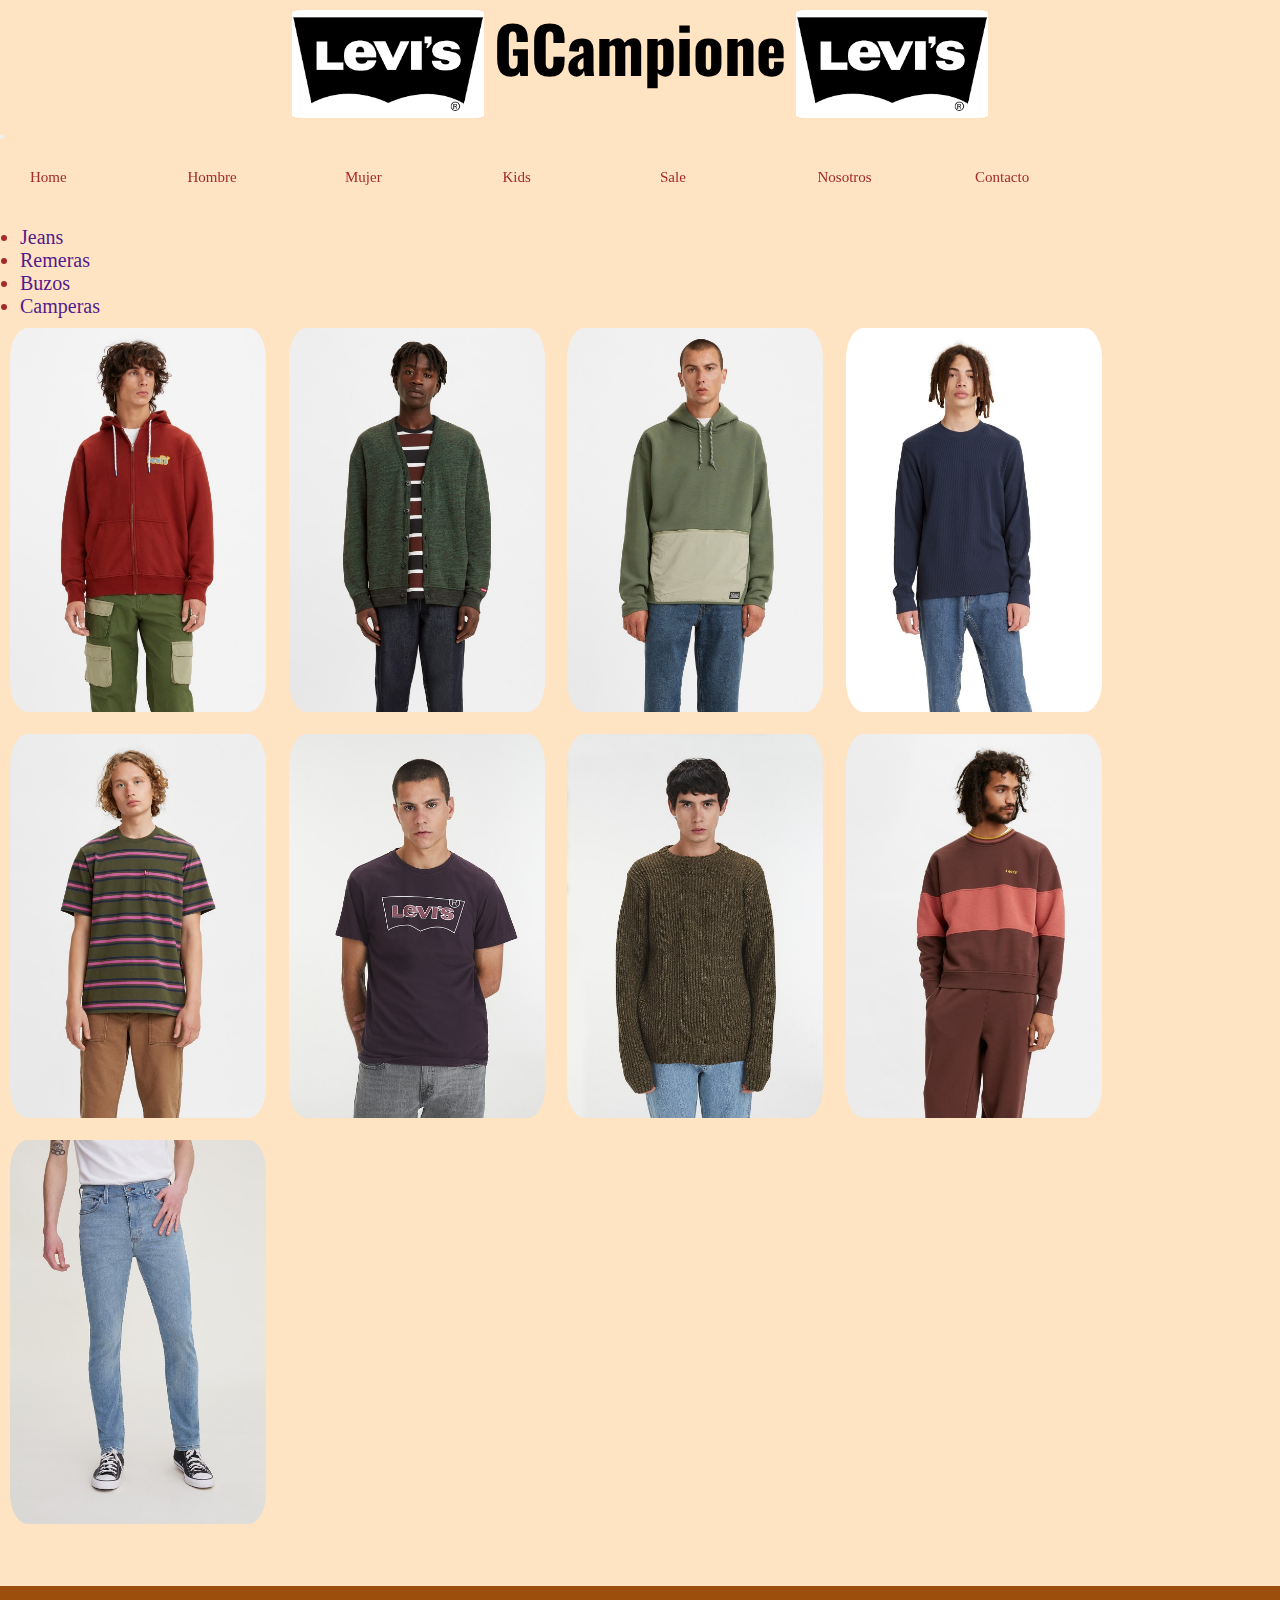
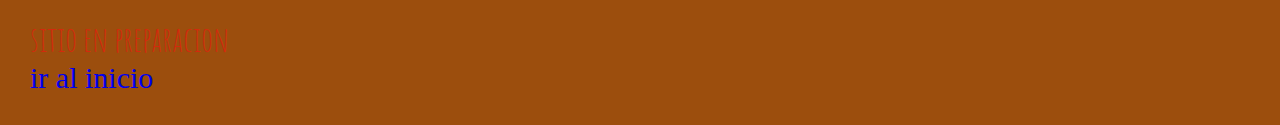
<file: index.html>
<!DOCTYPE html>
<html lang="en">
<head>
    <meta charset="UTF-8">
    <meta http-equiv="X-UA-Compatible" content="IE=edge">
    <meta name="viewport" content="width=device-width, initial-scale=1.0">
    <link href="https://cdn.jsdelivr.net/npm/bootstrap@5.1.3/dist/css/bootstrap.min.css" rel="stylesheet" integrity="sha384-1BmE4kWBq78iYhFldvKuhfTAU6auU8tT94WrHftjDbrCEXSU1oBoqyl2QvZ6jIW3" crossorigin="anonymous">
    <link rel="stylesheet" href="./estilos/styles.css">
    <title>GCampione</title>
</head>
<body>

    <div class="containter">
        <div class="titulo col">

             <div class="logo">

              <img src="./img/logo.png" alt="logo levis">
             
             <h1 id="inicio" class="tracking-in-expand">GCampione</h1>

             <img src="./img/logo.png" alt="logo levis">

             </div>
        </div>


     <div class="row">

            <header>

                <nav class="navbar navbar-expand-lg navbar-light bg-danger sticky">
                    <div class="container-fluid">
                    
                      <button class="navbar-toggler" type="button" data-bs-toggle="collapse" data-bs-target="#navbarNav" aria-controls="navbarNav" aria-expanded="false" aria-label="Toggle navigation">
                        <span class="navbar-toggler-icon"></span>
                      </button>
                      <div class="collapse navbar-collapse" id="navbarNav">
                        <ul class="navbar-nav">
                          <li class="nav-item">
                            <a class="nav-link active" aria-current="page" href="./index.html">Home</a>
                          </li>
                          <li class="nav-item">
                            <a class="nav-link active" href="./secciones/hombre.html">Hombre</a>
                          </li>
                          <li class="nav-item">
                            <a class="nav-link active" href="./secciones/mujer.html">Mujer</a>
                          </li>
                          <li class="nav-item">
                            <a class="nav-link active" href="./secciones/kids.html">Kids</a>
                          </li>
                          <li class="nav-item">
                            <a class="nav-link active" href="./secciones/sale.html">Sale</a>
                          </li>
                          <li class="nav-item">
                            <a class="nav-link active" href="./secciones/nosotros.html">Nosotros</a>
                          </li>
                          <li class="nav-item">
                            <a class="nav-link active" href="./secciones/contacto.html">Contacto</a>
                          </li>
                        </ul>
                      </div>
                    </div>
                  </nav>
                         </header>
                 </div>


                 <div class="container-fluid">
                  <div class="row">
                    <div class="col-4 col-sm-4 col-md-2">
                      
                                   <nav class="menuContainer" id="navLat">
                 
                                <li>
                                  <a href="">Jeans</a>
                                </li>
                    
                                <li>
                                    <a href="">Remeras</a>
                                </li>
                    
                                <li>
                                    <a href="">Buzos</a>
                                </li>
                    
                                <li>
                                    <a href="">Camperas</a>
                                </li>
                    
                            </nav>
                    </div>
                    <div class="col-8 col-sm-8 col-md-10 figure">
                       <img class="aumento figure-img img-fluid" src="./img/levis1.jpg" alt="campera roja">
                       <img class="aumento" src="./img/levis2.jpg" alt="saco verde">
                       <img class="aumento" src="./img/levis3.jpg" alt="buzo verde">
                       <img class="aumento" src="./img/levis4.jpg" alt="sweter azul">
                       <img class="aumento" src="./img/levis5.jpg" alt="remera llada">
                       <img class="aumento" src="./img/levis6.jpg" alt="remera negra levis">
                       <img class="aumento" src="./img/levis7.jpg" alt="sweter verde">
                       <img class="aumento" src="./img/levis8.jpg" alt="buzo dos tonos rosa">
                       <img class="aumento" src="./img/levis9.jpg" alt="jean azul claro">
                    </div>
                  </div>
                </div>            

            
    <footer class="container-fluid">

        <div class="row">

            <p class="aLgo">sitio en preparacion</p>

            <a href="#inicio">ir al inicio</a>
    
        </div>

    </footer>

    <script src="https://cdn.jsdelivr.net/npm/bootstrap@5.1.3/dist/js/bootstrap.bundle.min.js" integrity="sha384-ka7Sk0Gln4gmtz2MlQnikT1wXgYsOg+OMhuP+IlRH9sENBO0LRn5q+8nbTov4+1p" crossorigin="anonymous"></script>

        </div>
    
</body>
</html>
</file>
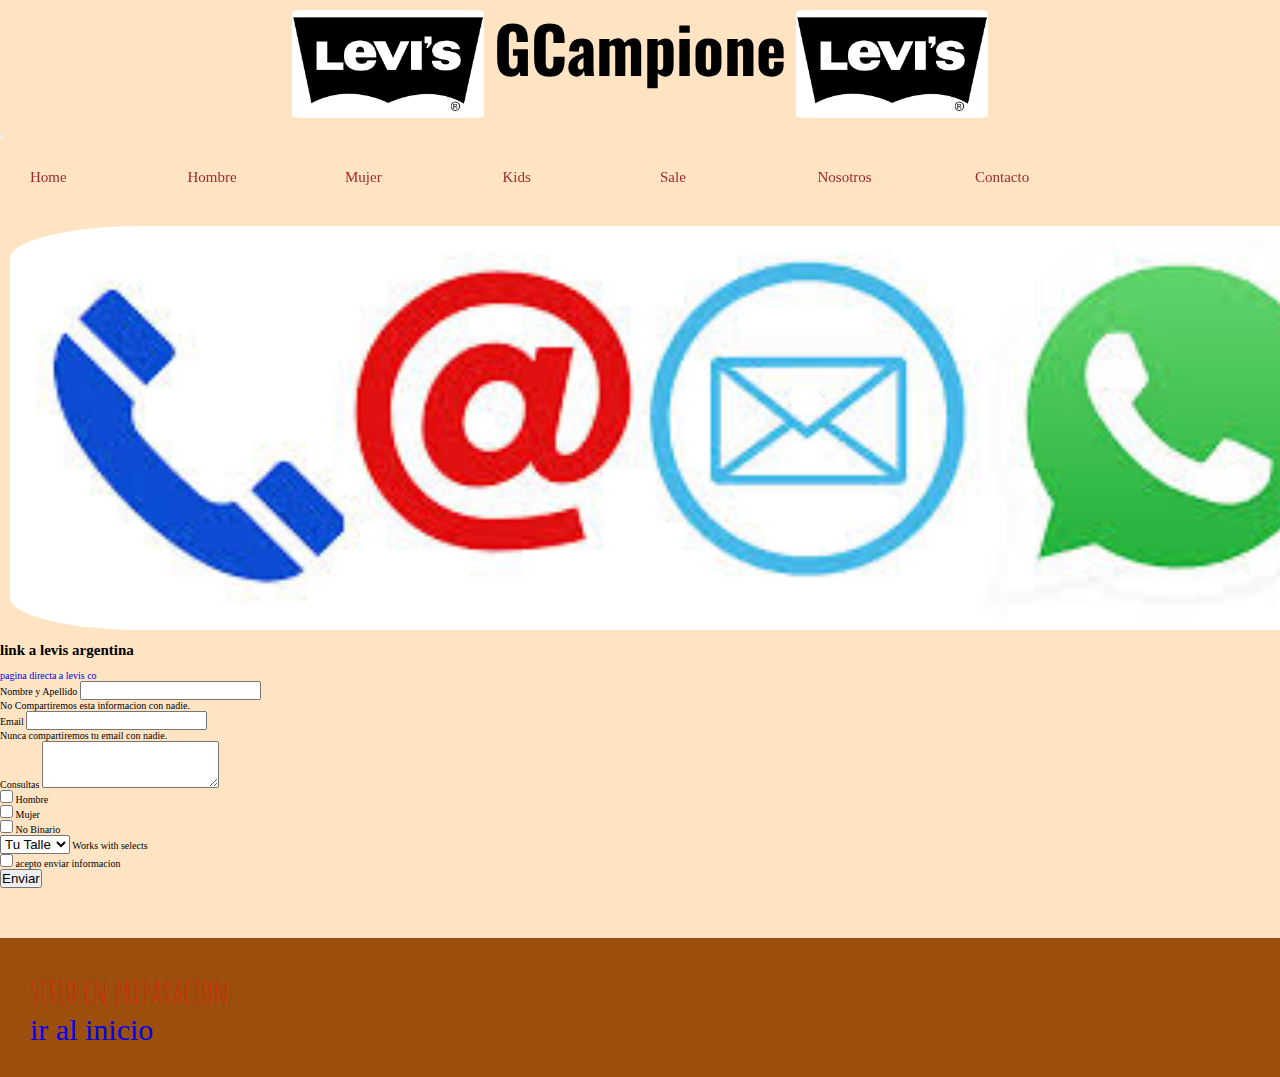
<file: secciones/contacto.html>
<!DOCTYPE html>
<html lang="en">
<head>
    <meta charset="UTF-8">
    <meta http-equiv="X-UA-Compatible" content="IE=edge">
    <meta name="viewport" content="width=device-width, initial-scale=1.0">
    <link href="https://cdn.jsdelivr.net/npm/bootstrap@5.1.3/dist/css/bootstrap.min.css" rel="stylesheet" integrity="sha384-1BmE4kWBq78iYhFldvKuhfTAU6auU8tT94WrHftjDbrCEXSU1oBoqyl2QvZ6jIW3" crossorigin="anonymous">
    <link rel="stylesheet" href="../estilos/styles.css">
    <title>Document</title>
</head>
<body>

    <div class="containter">
        <div class="titulo col">

             <div class="logo">

              <img src="../img/logo.png" alt="logo levis">
             
             <h1 id="inicio" class="tracking-in-expand">GCampione</h1>

             <img src="../img/logo.png" alt="logo levis">

             </div>
     </div>


     <div class="row">

        <header>

            <nav class="navbar navbar-expand-lg navbar-light bg-danger sticky">
                <div class="container-fluid">
                
                  <button class="navbar-toggler" type="button" data-bs-toggle="collapse" data-bs-target="#navbarNav" aria-controls="navbarNav" aria-expanded="false" aria-label="Toggle navigation">
                    <span class="navbar-toggler-icon"></span>
                  </button>
                  <div class="collapse navbar-collapse" id="navbarNav">
                    <ul class="navbar-nav">
                      <li class="nav-item">
                        <a class="nav-link active" aria-current="page" href="./index.html">Home</a>
                      </li>
                      <li class="nav-item">
                        <a class="nav-link active" href="./secciones/hombre.html">Hombre</a>
                      </li>
                      <li class="nav-item">
                        <a class="nav-link active" href="./secciones/mujer.html">Mujer</a>
                      </li>
                      <li class="nav-item">
                        <a class="nav-link active" href="./secciones/kids.html">Kids</a>
                      </li>
                      <li class="nav-item">
                        <a class="nav-link active" href="./secciones/sale.html">Sale</a>
                      </li>
                      <li class="nav-item">
                        <a class="nav-link active" href="./secciones/nosotros.html">Nosotros</a>
                      </li>
                      <li class="nav-item">
                        <a class="nav-link active" href="./secciones/contacto.html">Contacto</a>
                      </li>
                    </ul>
                  </div>
                </div>
              </nav>
                     </header>
             </div>

             
             <div class="container-fluid">
                <div class="row">
                  <div class="col-4 col-sm-4 col-md-2">
                    

                <img src="../img/contacto1.jpg" class="contactos" alt=""><br>

        
                <h2>link a levis argentina</h2><br>
                
                <a href="https://www.levi.com.ar/">pagina directa a levis co</a>
        

                


         </div>


         <div class="col-8 col-sm-8 col-md-10 figure">


        <form>
            <div class="mb-3">
              <label for="exampleInputEmail1" class="form-label">Nombre y Apellido</label>
              <input type="email" class="form-control" id="exampleInputEmail1" aria-describedby="Nombre y Apellido">
              <div id="emailHelp" class="form-text">No Compartiremos esta informacion con nadie.</div>
          </div>
          
           <div class="mb-3">
              <label for="exampleInputEmail1" class="form-label">Email</label>
              <input type="email" class="form-control" id="exampleInputEmail1" aria-describedby="emailHelp">
              <div id="emailHelp" class="form-text">Nunca compartiremos tu email con nadie.</div>
          </div>
          
          <div class="mb-3">
            <label for="exampleFormControlTextarea1" class="form-label">Consultas</label>
            <textarea class="form-control" id="exampleFormControlTextarea1" rows="3"></textarea>
          </div>
          
          <div class="form-check form-check-inline">
            <input class="form-check-input" type="checkbox" id="inlineCheckbox1" value="Hombre">
            <label class="form-check-label" for="inlineCheckbox1">Hombre</label>
          </div>
          <div class="form-check form-check-inline">
            <input class="form-check-input" type="checkbox" id="inlineCheckbox2" value="Mujer">
            <label class="form-check-label" for="inlineCheckbox2">Mujer</label>
          </div>
          
          <div class="form-check form-check-inline">
            <input class="form-check-input" type="checkbox" id="inlineCheckbox3" value="No Binario">
            <label class="form-check-label" for="inlineCheckbox3">No Binario</label>
          </div>
          
          <div class="form-floating">
            <select class="form-select" id="floatingSelect" aria-label="Tu Talle">
              <option selected>Tu Talle</option>
              <option value="1">Small</option>
              <option value="2">Medium</option>
              <option value="3">Large</option>
            </select>
            <label for="floatingSelect">Works with selects</label>
          </div>
          
          
          
              <div class="mb-3 form-check">
              <input type="checkbox" class="form-check-input" id="exampleCheck1">
              <label class="form-check-label" for="exampleCheck1">acepto enviar informacion</label>
              </div>
              <button type="submit" class="btn btn-primary">Enviar</button>
          </form>


        

    </div>


    <footer class="footer">

        <div>

            <p class="aLgo">sitio en preparacion</p>

            <a href="#inicio">ir al inicio</a>
    
        </div>

    </footer>

        </div>


        <script src="https://cdn.jsdelivr.net/npm/bootstrap@5.1.3/dist/js/bootstrap.bundle.min.js" integrity="sha384-ka7Sk0Gln4gmtz2MlQnikT1wXgYsOg+OMhuP+IlRH9sENBO0LRn5q+8nbTov4+1p" crossorigin="anonymous"></script>   
    
</body>
</html>
</file>
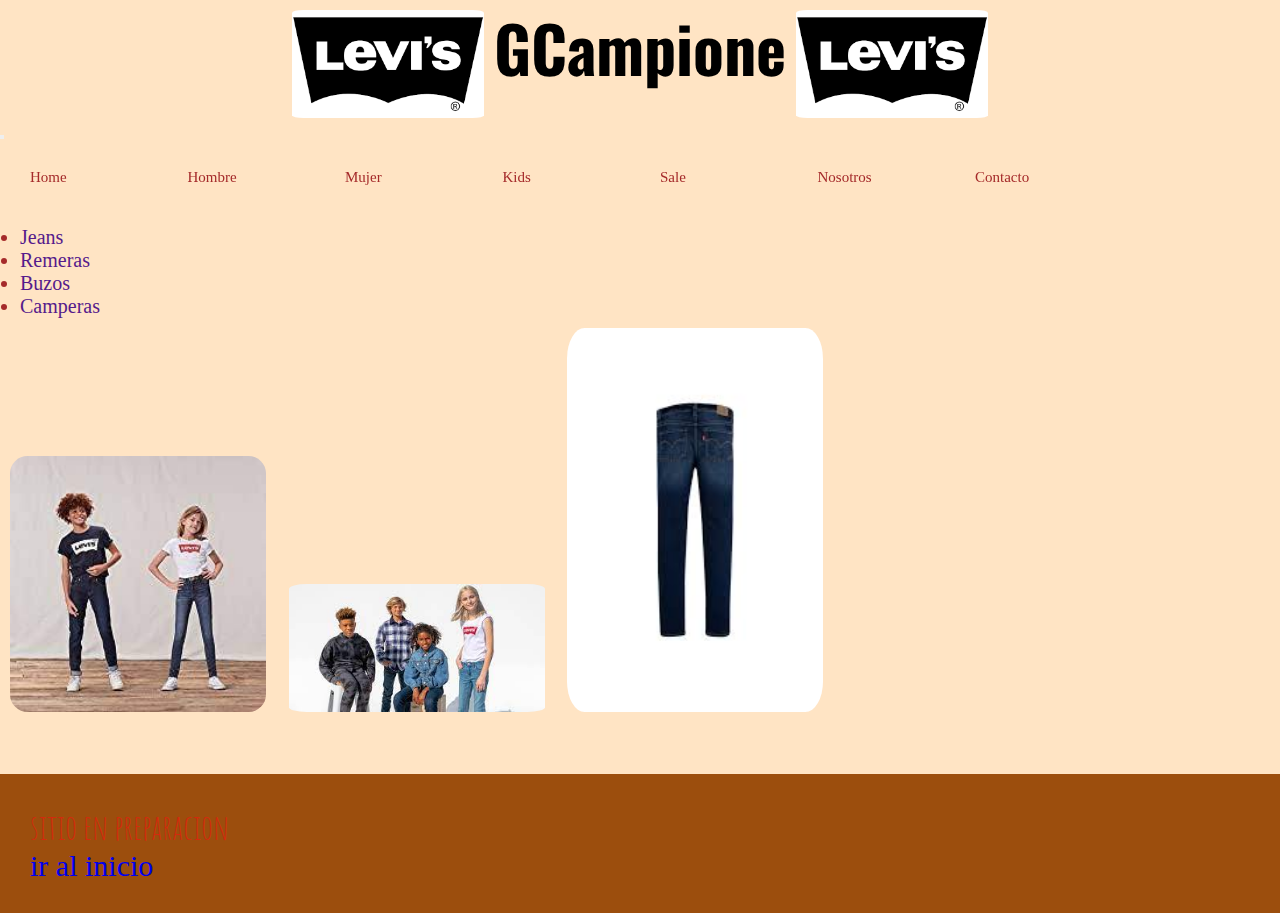
<file: secciones/kids.html>
<!DOCTYPE html>
<html lang="en">
<head>
    <meta charset="UTF-8">
    <meta http-equiv="X-UA-Compatible" content="IE=edge">
    <meta name="viewport" content="width=device-width, initial-scale=1.0">
    <link href="https://cdn.jsdelivr.net/npm/bootstrap@5.1.3/dist/css/bootstrap.min.css" rel="stylesheet" integrity="sha384-1BmE4kWBq78iYhFldvKuhfTAU6auU8tT94WrHftjDbrCEXSU1oBoqyl2QvZ6jIW3" crossorigin="anonymous">
    <link rel="stylesheet" href="../estilos/styles.css">
    <title>Kids</title>
</head>
<body>
    <div class="containter">
        <div class="titulo col">

             <div class="logo">

              <img src="../img/logo.png" alt="logo levis">
             
             <h1 id="inicio" class="tracking-in-expand">GCampione</h1>

             <img src="../img/logo.png" alt="logo levis">

             </div>
        </div>


     <div class="row">

            <header>

                <nav class="navbar navbar-expand-lg navbar-light bg-danger sticky">
                    <div class="container-fluid">
                    
                      <button class="navbar-toggler" type="button" data-bs-toggle="collapse" data-bs-target="#navbarNav" aria-controls="navbarNav" aria-expanded="false" aria-label="Toggle navigation">
                        <span class="navbar-toggler-icon"></span>
                      </button>
                      <div class="collapse navbar-collapse" id="navbarNav">
                        <ul class="navbar-nav">
                          <li class="nav-item">
                            <a class="nav-link active" aria-current="page" href="../index.html">Home</a>
                          </li>
                          <li class="nav-item">
                            <a class="nav-link active" href="hombre.html">Hombre</a>
                          </li>
                          <li class="nav-item">
                            <a class="nav-link active" href="mujer.html">Mujer</a>
                          </li>
                          <li class="nav-item">
                            <a class="nav-link active" href="kids.html">Kids</a>
                          </li>
                          <li class="nav-item">
                            <a class="nav-link active" href="sale.html">Sale</a>
                          </li>
                          <li class="nav-item">
                            <a class="nav-link active" href="nosotros.html">Nosotros</a>
                          </li>
                          <li class="nav-item">
                            <a class="nav-link active" href="contacto.html">Contacto</a>
                          </li>
                        </ul>
                      </div>
                    </div>
                  </nav>
                         </header>
                 </div>


                 <div class="container-fluid">
                  <div class="row">
                    <div class="col-4 col-md-2">
                      
                                   <nav class="menuContainer" id="navLat">
                 
                                <li>
                                  <a href="">Jeans</a>
                                </li>
                    
                                <li>
                                    <a href="">Remeras</a>
                                </li>
                    
                                <li>
                                    <a href="">Buzos</a>
                                </li>
                    
                                <li>
                                    <a href="">Camperas</a>
                                </li>
                    
                            </nav>
                    </div>

                    <div class="col-12 col-sm-8 col-md-10 d-flex ">

                           <img src="../img/kids1.jpg" alt="">
                           <img src="../img/kids2.jpg" alt="">
                           <img src="../img/kids3.jpg" alt="">


                    </div>
                  </div>
                </div>            

 


                <footer class="containter">

                    <div class="row">
            
                        <p class="aLgo">sitio en preparacion</p>
            
                        <a href="#inicio">ir al inicio</a>
                
                    </div>
            
                </footer>
            
                    </div>
           
        </div>


        <script src="https://cdn.jsdelivr.net/npm/bootstrap@5.1.3/dist/js/bootstrap.bundle.min.js" integrity="sha384-ka7Sk0Gln4gmtz2MlQnikT1wXgYsOg+OMhuP+IlRH9sENBO0LRn5q+8nbTov4+1p" crossorigin="anonymous"></script>   
   

   
    
</body>
</html>
</file>
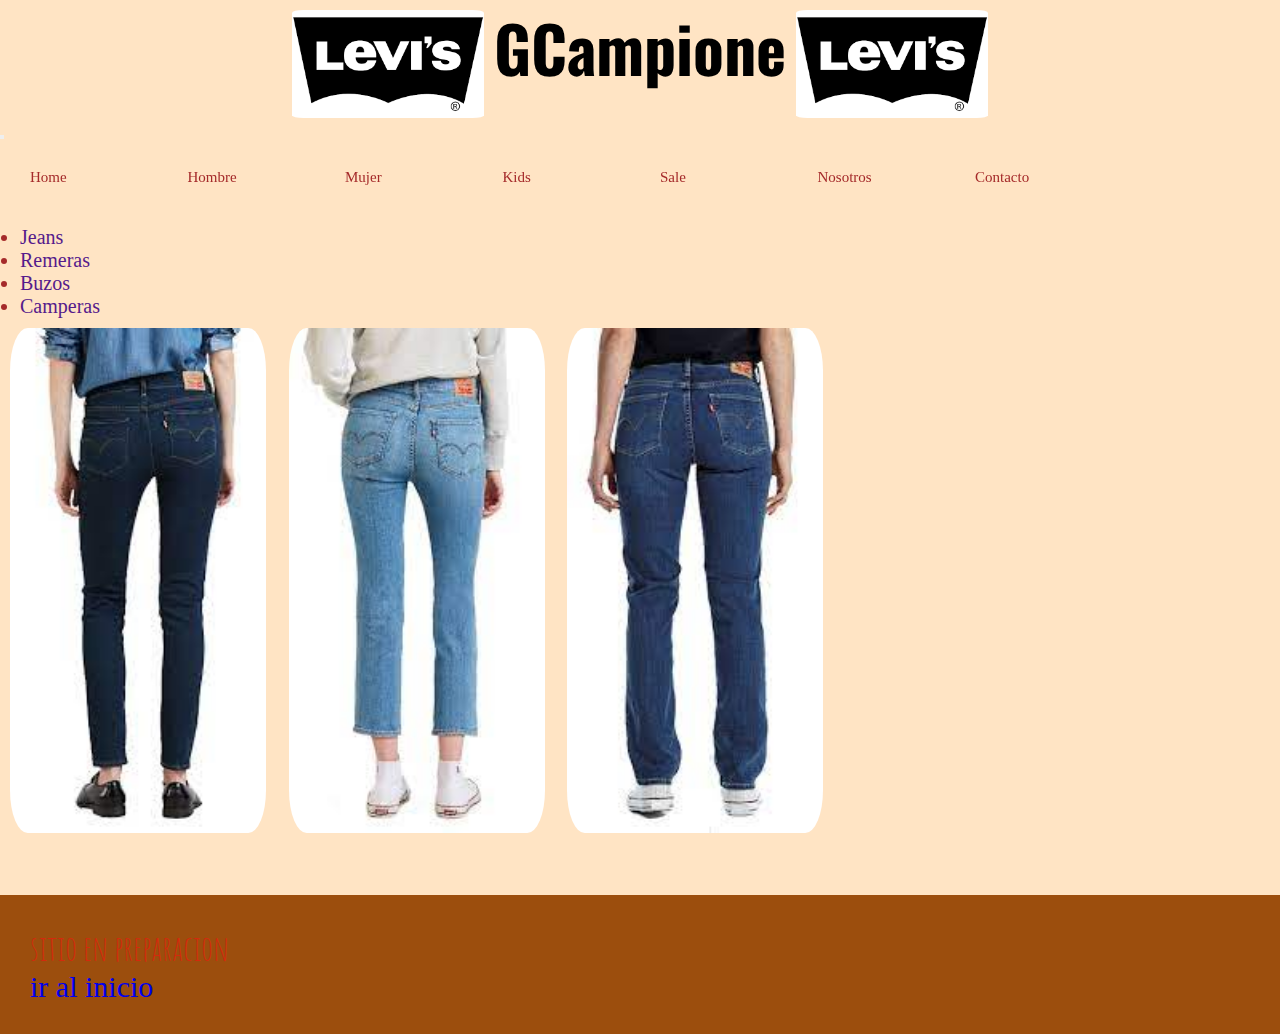
<file: secciones/mujer.html>
<!DOCTYPE html>
<html lang="en">
<head>
    <meta charset="UTF-8">
    <meta http-equiv="X-UA-Compatible" content="IE=edge">
    <meta name="viewport" content="width=device-width, initial-scale=1.0">
    <link href="https://cdn.jsdelivr.net/npm/bootstrap@5.1.3/dist/css/bootstrap.min.css" rel="stylesheet" integrity="sha384-1BmE4kWBq78iYhFldvKuhfTAU6auU8tT94WrHftjDbrCEXSU1oBoqyl2QvZ6jIW3" crossorigin="anonymous">
    <link rel="stylesheet" href="../estilos/styles.css">
    <title>Mujer</title>
</head>

<body>
    <div class="containter">
        <div class="titulo col">

             <div class="logo">

              <img src="../img/logo.png" alt="logo levis">
             
             <h1 id="inicio" class="tracking-in-expand">GCampione</h1>

             <img src="../img/logo.png" alt="logo levis">

             </div>
        </div>


     <div class="row">

            <header>

                <nav class="navbar navbar-expand-lg navbar-light bg-danger sticky">
                    <div class="container-fluid">
                    
                      <button class="navbar-toggler" type="button" data-bs-toggle="collapse" data-bs-target="#navbarNav" aria-controls="navbarNav" aria-expanded="false" aria-label="Toggle navigation">
                        <span class="navbar-toggler-icon"></span>
                      </button>
                      <div class="collapse navbar-collapse" id="navbarNav">
                        <ul class="navbar-nav">
                          <li class="nav-item">
                            <a class="nav-link active" aria-current="page" href="../index.html">Home</a>
                          </li>
                          <li class="nav-item">
                            <a class="nav-link active" href="hombre.html">Hombre</a>
                          </li>
                          <li class="nav-item">
                            <a class="nav-link active" href="mujer.html">Mujer</a>
                          </li>
                          <li class="nav-item">
                            <a class="nav-link active" href="kids.html">Kids</a>
                          </li>
                          <li class="nav-item">
                            <a class="nav-link active" href="sale.html">Sale</a>
                          </li>
                          <li class="nav-item">
                            <a class="nav-link active" href="nosotros.html">Nosotros</a>
                          </li>
                          <li class="nav-item">
                            <a class="nav-link active" href="contacto.html">Contacto</a>
                          </li>
                        </ul>
                      </div>
                    </div>
                  </nav>
                         </header>
                 </div>


                 <div class="container-fluid">
                  <div class="row">
                    <div class="col-4 col-md-2">
                      
                                   <nav class="menuContainer" id="navLat">
                 
                                <li>
                                  <a href="">Jeans</a>
                                </li>
                    
                                <li>
                                    <a href="">Remeras</a>
                                </li>
                    
                                <li>
                                    <a href="">Buzos</a>
                                </li>
                    
                                <li>
                                    <a href="">Camperas</a>
                                </li>
                    
                            </nav>
                    </div>

                    <div class="col-12 col-sm-8 col-md-10 justify">

                           <img src="../img/mujer1.jpg" class="aumento" alt="">

                           <img src="../img/mujer2.jpg" class="aumento" alt="">

                           <img src="../img/mujer3.jpg" class="aumento" alt="">


                    </div>
                  </div>
                </div>            

            
    <footer class="container">

        <div class="row">

            <p class="aLgo">sitio en preparacion</p>

            <a href="#inicio">ir al inicio</a>
    
        </div>

    </footer>

    

        </div>

        <script src="https://cdn.jsdelivr.net/npm/bootstrap@5.1.3/dist/js/bootstrap.bundle.min.js" integrity="sha384-ka7Sk0Gln4gmtz2MlQnikT1wXgYsOg+OMhuP+IlRH9sENBO0LRn5q+8nbTov4+1p" crossorigin="anonymous"></script>
    
</body>
</html>
</file>
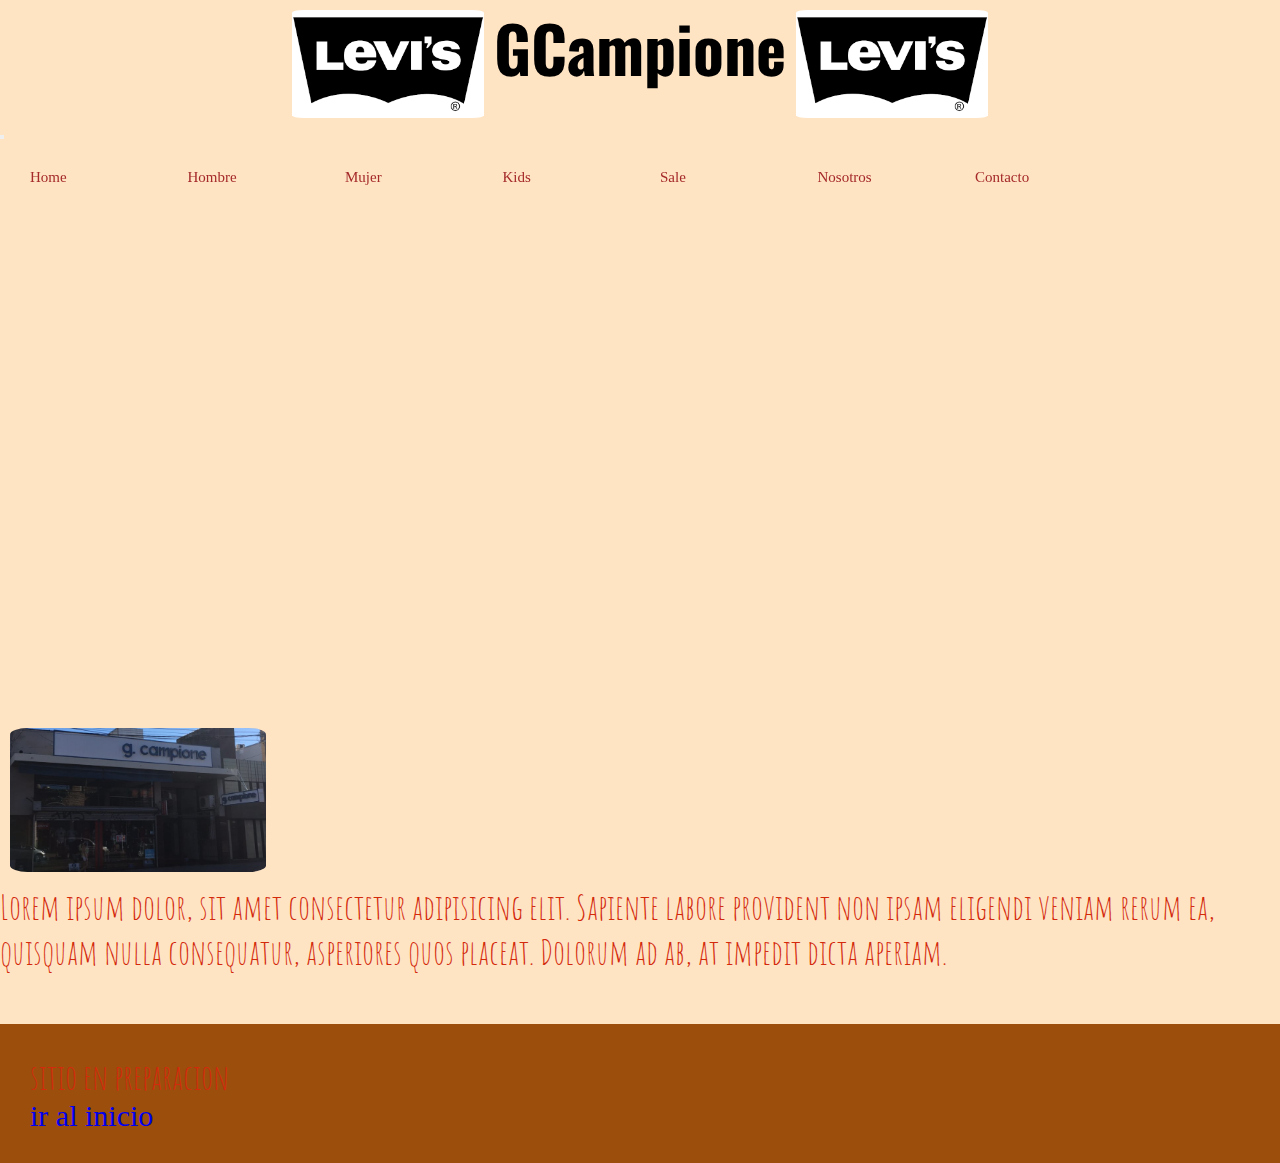
<file: secciones/nosotros.html>
<!DOCTYPE html>
<html lang="en">
<head>
    <meta charset="UTF-8">
    <meta http-equiv="X-UA-Compatible" content="IE=edge">
    <meta name="viewport" content="width=device-width, initial-scale=1.0">
    <link href="https://cdn.jsdelivr.net/npm/bootstrap@5.1.3/dist/css/bootstrap.min.css" rel="stylesheet" integrity="sha384-1BmE4kWBq78iYhFldvKuhfTAU6auU8tT94WrHftjDbrCEXSU1oBoqyl2QvZ6jIW3" crossorigin="anonymous">
    <link rel="stylesheet" href="../estilos/styles.css">
    <title>Nosotros</title>
</head>
<body>
   <div class="containter">
      <div class="titulo col">

           <div class="logo">

            <img src="../img/logo.png" alt="logo levis">
           
           <h1 id="inicio" class="tracking-in-expand">GCampione</h1>

           <img src="../img/logo.png" alt="logo levis">

           </div>
      </div>


   <div class="row">

          <header>

              <nav class="navbar navbar-expand-lg navbar-light bg-danger sticky">
                  <div class="container-fluid">
                  
                    <button class="navbar-toggler" type="button" data-bs-toggle="collapse" data-bs-target="#navbarNav" aria-controls="navbarNav" aria-expanded="false" aria-label="Toggle navigation">
                      <span class="navbar-toggler-icon"></span>
                    </button>
                    <div class="collapse navbar-collapse" id="navbarNav">
                      <ul class="navbar-nav">
                        <li class="nav-item">
                          <a class="nav-link active" aria-current="page" href="../index.html">Home</a>
                        </li>
                        <li class="nav-item">
                          <a class="nav-link active" href="hombre.html">Hombre</a>
                        </li>
                        <li class="nav-item">
                          <a class="nav-link active" href="mujer.html">Mujer</a>
                        </li>
                        <li class="nav-item">
                          <a class="nav-link active" href="kids.html">Kids</a>
                        </li>
                        <li class="nav-item">
                          <a class="nav-link active" href="sale.html">Sale</a>
                        </li>
                        <li class="nav-item">
                          <a class="nav-link active" href="nosotros.html">Nosotros</a>
                        </li>
                        <li class="nav-item">
                          <a class="nav-link active" href="contacto.html">Contacto</a>
                        </li>
                      </ul>
                    </div>
                  </div>
                </nav>
                       </header>
               </div>


               <div class="container-fluid">
                 <div class="row justify-content-center" >
              
 
   
                <iframe width="560" height="500" src="https://www.youtube.com/embed/M7ZBIcUz-lE" title="YouTube video player" frameborder="0" allow="accelerometer; autoplay; clipboard-write; encrypted-media; gyroscope; picture-in-picture" allowfullscreen></iframe>

            
                 </div>

                 <div class="row containter">
                    

                  <img src="../img/campionenosotros.png" alt="">

                  <div class="row container-fluid">

                     <p>Lorem ipsum dolor, sit amet consectetur adipisicing elit. Sapiente labore provident non ipsam eligendi veniam rerum ea, quisquam nulla consequatur, asperiores quos placeat. Dolorum ad ab, at impedit dicta aperiam.</p>



                  </div>
                  
                  


                 </div>
               
              </div>            

          
              <footer class="containter">

               <div class="row">
       
                   <p class="aLgo">sitio en preparacion</p>
       
                   <a href="#inicio">ir al inicio</a>
           
               </div>
       
           </footer>
 
</div>

<script src="https://cdn.jsdelivr.net/npm/bootstrap@5.1.3/dist/js/bootstrap.bundle.min.js" integrity="sha384-ka7Sk0Gln4gmtz2MlQnikT1wXgYsOg+OMhuP+IlRH9sENBO0LRn5q+8nbTov4+1p" crossorigin="anonymous"></script>

  
</body>
</html>
</file>
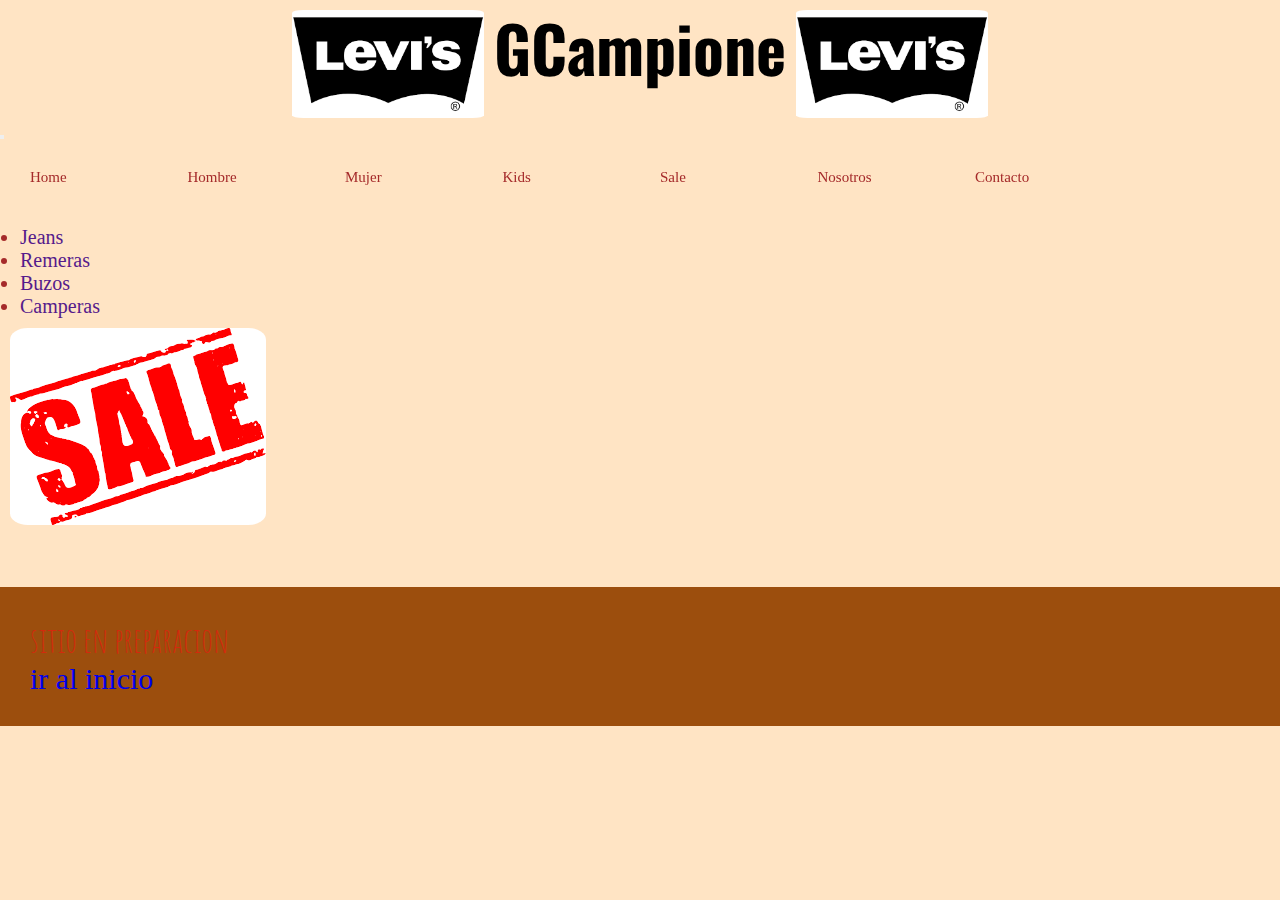
<file: secciones/sale.html>
<!DOCTYPE html>
<html lang="en">
<head>
    <meta charset="UTF-8">
    <meta http-equiv="X-UA-Compatible" content="IE=edge">
    <meta name="viewport" content="width=device-width, initial-scale=1.0">
    <link href="https://cdn.jsdelivr.net/npm/bootstrap@5.1.3/dist/css/bootstrap.min.css" rel="stylesheet" integrity="sha384-1BmE4kWBq78iYhFldvKuhfTAU6auU8tT94WrHftjDbrCEXSU1oBoqyl2QvZ6jIW3" crossorigin="anonymous">
    <link rel="stylesheet" href="../estilos/styles.css">
    <title>Sale</title>
</head>
<body>
    <div class="containter">
        <div class="titulo col">

             <div class="logo">

              <img src="../img/logo.png" alt="logo levis">
             
             <h1 id="inicio" class="tracking-in-expand">GCampione</h1>

             <img src="../img/logo.png" alt="logo levis">

             </div>
        </div>


     <div class="row">

            <header>

                <nav class="navbar navbar-expand-lg navbar-light bg-danger sticky">
                    <div class="container-fluid">
                    
                      <button class="navbar-toggler" type="button" data-bs-toggle="collapse" data-bs-target="#navbarNav" aria-controls="navbarNav" aria-expanded="false" aria-label="Toggle navigation">
                        <span class="navbar-toggler-icon"></span>
                      </button>
                      <div class="collapse navbar-collapse" id="navbarNav">
                        <ul class="navbar-nav">
                          <li class="nav-item">
                            <a class="nav-link active" aria-current="page" href="../index.html">Home</a>
                          </li>
                          <li class="nav-item">
                            <a class="nav-link active" href="hombre.html">Hombre</a>
                          </li>
                          <li class="nav-item">
                            <a class="nav-link active" href="mujer.html">Mujer</a>
                          </li>
                          <li class="nav-item">
                            <a class="nav-link active" href="kids.html">Kids</a>
                          </li>
                          <li class="nav-item">
                            <a class="nav-link active" href="sale.html">Sale</a>
                          </li>
                          <li class="nav-item">
                            <a class="nav-link active" href="nosotros.html">Nosotros</a>
                          </li>
                          <li class="nav-item">
                            <a class="nav-link active" href="contacto.html">Contacto</a>
                          </li>
                        </ul>
                      </div>
                    </div>
                  </nav>
                         </header>
                 </div>


                 <div class="container-fluid">
                  <div class="row">
                    <div class="col-4 col-md-2">
                      
                                   <nav class="menuContainer" id="navLat">
                 
                                <li>
                                  <a href="">Jeans</a>
                                </li>
                    
                                <li>
                                    <a href="">Remeras</a>
                                </li>
                    
                                <li>
                                    <a href="">Buzos</a>
                                </li>
                    
                                <li>
                                    <a href="">Camperas</a>
                                </li>
                    
                            </nav>
                    </div>

                    <div class="col-12 col-sm-8 col-md-10 d-flex justify-content-center">

                           <img src="../img/sale.png" alt="">


                    </div>
                  </div>
                </div>            

 


                <footer class="containter">

                    <div class="row">
            
                        <p class="aLgo">sitio en preparacion</p>
            
                        <a href="#inicio">ir al inicio</a>
                
                    </div>
            
                </footer>
            
                    </div>
           
        </div>


        <script src="https://cdn.jsdelivr.net/npm/bootstrap@5.1.3/dist/js/bootstrap.bundle.min.js" integrity="sha384-ka7Sk0Gln4gmtz2MlQnikT1wXgYsOg+OMhuP+IlRH9sENBO0LRn5q+8nbTov4+1p" crossorigin="anonymous"></script>   
   

   
    
</body>
</html>
</file>
<file: estilos/styles.css>
@import url("https://fonts.googleapis.com/css2?family=Oswald:wght@200&display=swap");
@import url("https://fonts.googleapis.com/css2?family=Amatic+SC:wght@700&family=Oswald:wght@200&display=swap");
@import url("https://fonts.googleapis.com/css2?family=Amatic+SC:wght@400;700&family=Oswald:wght@200&display=swap");
@import url("https://fonts.googleapis.com/css2?family=Oswald:wght@200&display=swap");
@import url("https://fonts.googleapis.com/css2?family=Amatic+SC:wght@700&family=Oswald:wght@200&display=swap");
@import url("https://fonts.googleapis.com/css2?family=Amatic+SC:wght@400;700&family=Oswald:wght@200&display=swap");
ul {
  position: -webkit-sticky;
  position: sticky;
  top: 0px;
}

ul li {
  grid-area: header;
  display: inline-block;
  position: relative;
  width: 100px;
  padding: 20px;
  margin: 10px;
  margin-right: 5px;
  -webkit-box-align: center;
      -ms-flex-align: center;
          align-items: center;
  font-size: 15px;
  font-weight: 100;
}

ul li a {
  text-decoration: none;
  color: brown;
}

* {
  padding: 0;
  margin: 0;
}

body {
  overflow-x: hidden;
}

html {
  font-size: 62.5%;
}

.stick {
  position: -webkit-sticky;
  position: sticky;
  top: 0px;
}

h1 {
  font-family: 'Oswald', sans-serif;
  font-size: 50vh;
  text-align: center;
}

/*mobile pphone*/
/*88888888888888888888888888888888888*/
@media (max-width: 320px) {
  /*grilla*/
  .grid-container {
    width: 100%;
    height: 100vh;
    display: -ms-grid;
    display: grid;
    background-color: brown;
        grid-template-areas: 'titulo' 'nav ' 'navlat' 'producto' 'footer';
  }
  .logo {
    display: -webkit-box;
    display: -ms-flexbox;
    display: flex;
    -webkit-box-pack: center;
        -ms-flex-pack: center;
            justify-content: center;
  }
  h1 {
    font-family: 'Oswald', sans-serif;
    font-size: 50vh;
    text-align: center;
  }
  div.productos {
    display: -webkit-box;
    display: -ms-flexbox;
    display: flex;
    -webkit-box-orient: vertical;
    -webkit-box-direction: normal;
        -ms-flex-direction: column;
            flex-direction: column;
    -webkit-box-pack: center;
        -ms-flex-pack: center;
            justify-content: center;
    background-color: #f7f7f7;
    -webkit-box-align: center;
        -ms-flex-align: center;
            align-items: center;
    -ms-flex-wrap: wrap;
        flex-wrap: wrap;
    width: 100%;
  }
}

/*desktop*888888888888888888888888888888888888888*/
@media (min-width: 1024px) {
  body {
    overflow-x: hidden;
  }
  html {
    font-size: 62.5%;
  }
  /*grilla*/
  .grid-container {
    width: 100%;
    height: 100vh;
    display: -ms-grid;
    display: grid;
    background-color: brown;
        grid-template-areas: 'titulo titulo titulo' 'nav nav nav' 'navlat producto producto' 'footer footer footer';
  }
  .grid-container div {
    background-color: bisque;
    border: 1px solid black;
    -ms-grid-rows: auto auto auto;
        grid-template-rows: auto auto auto;
    -webkit-box-pack: center;
        -ms-flex-pack: center;
            justify-content: center;
    gap: 10px;
  }
  /* declaracion de areas*/
  .titulo {
    -ms-grid-row: 1;
    -ms-grid-column: 1;
    -ms-grid-column-span: 3;
    grid-area: titulo;
  }
  .nav {
    -ms-grid-row: 2;
    -ms-grid-column: 1;
    -ms-grid-column-span: 3;
    grid-area: nav;
    position: -webkit-sticky;
    position: sticky;
    top: 0ch;
  }
  .navlat {
    -ms-grid-row: 3;
    -ms-grid-column: 1;
    grid-area: navlat;
  }
  .productos {
    -ms-grid-row: 3;
    -ms-grid-column: 2;
    -ms-grid-column-span: 2;
    grid-area: producto;
  }
  .footer {
    -ms-grid-row: 4;
    -ms-grid-column: 1;
    -ms-grid-column-span: 3;
    grid-area: footer;
  }
  body {
    background-color: bisque;
  }
  img {
    margin-top: 0px;
    margin-left: 0px;
    padding: 10px;
    border-radius: 10%;
    width: 20%;
  }
  p {
    color: #d32a0c;
    font-size: 35px;
    font-family: 'Amatic SC';
  }
}

.logo {
  display: -webkit-box;
  display: -ms-flexbox;
  display: flex;
  -webkit-box-pack: left;
      -ms-flex-pack: left;
          justify-content: left;
  margin-left: left;
}

.liNks {
  color: brown;
  text-transform: lowercase;
  font-size: 30px;
}

.logo {
  display: -webkit-box;
  display: -ms-flexbox;
  display: flex;
  -webkit-box-pack: left;
      -ms-flex-pack: left;
          justify-content: left;
  margin-left: left;
}

.menuContainer {
  color: brown;
  padding: 20px 0;
  display: -webkit-box;
  display: -ms-flexbox;
  display: flex;
  -webkit-box-orient: vertical;
  -webkit-box-direction: normal;
      -ms-flex-direction: column;
          flex-direction: column;
  width: 200%;
  font-size: 20px;
  margin-left: 20px;
  padding: 0%;
  margin-top: 10px;
  margin-right: 20px;
}

.productos {
  display: -webkit-box;
  display: -ms-flexbox;
  display: flex;
  -webkit-box-pack: center;
      -ms-flex-pack: center;
          justify-content: center;
  background-color: bisque;
  -webkit-box-align: center;
      -ms-flex-align: center;
          align-items: center;
  -ms-flex-wrap: wrap;
      flex-wrap: wrap;
  width: 100%;
}

footer {
  background-color: bisque;
  font-size: 30px;
  margin-top: 50px;
  padding: 30px;
}

div.logo img {
  width: 15%;
}

div.navlat {
  display: -webkit-box;
  display: -ms-flexbox;
  display: flex;
  -ms-flex-pack: distribute;
      justify-content: space-around;
}

div.navlat li a {
  marker: none;
}

* {
  padding: 0;
  margin: 0;
}

/****************estilos grales******************/
/**declaracion de areas**/
.titulo {
  grid-area: titulo;
}

.nav {
  grid-area: nav;
  position: -webkit-sticky;
  position: sticky;
  top: 0ch;
  background-color: red;
}

.navlat {
  grid-area: navlat;
}

.productos {
  grid-area: producto;
}

.footer {
  grid-area: footer;
}

body {
  background-color: bisque;
}

h1 {
  font-family: 'Oswald', sans-serif;
  font-size: 5vw;
  text-align: center;
}

img {
  margin-top: 0px;
  margin-left: 0px;
  padding: 10px;
  border-radius: 10%;
  width: 20%;
}

p {
  color: #d32a0c;
  font-size: 35px;
  font-family: 'Amatic SC';
}

ul {
  position: -webkit-sticky;
  position: sticky;
  top: 0px;
}

ul li {
  grid-area: header;
  display: inline-block;
  position: relative;
  width: 100px;
  padding: 20px;
  margin: 10px;
  margin-right: 5px;
  -webkit-box-align: center;
      -ms-flex-align: center;
          align-items: center;
  font-size: 15px;
  font-weight: 100;
}

.logo {
  display: -webkit-box;
  display: -ms-flexbox;
  display: flex;
  -webkit-box-pack: center;
      -ms-flex-pack: center;
          justify-content: center;
}

.liNks {
  color: brown;
  text-transform: lowercase;
  font-size: 30px;
}

.menuContainer {
  color: brown;
  padding: 20px 0;
  display: -webkit-box;
  display: -ms-flexbox;
  display: flex;
  -webkit-box-orient: vertical;
  -webkit-box-direction: normal;
      -ms-flex-direction: column;
          flex-direction: column;
  width: 200%;
  font-size: 20px;
  margin-left: 20px;
  padding: 0%;
  margin-top: 10px;
  margin-right: 20px;
}

.productos {
  display: -webkit-box;
  display: -ms-flexbox;
  display: flex;
  -webkit-box-pack: center;
      -ms-flex-pack: center;
          justify-content: center;
  background-color: bisque;
  -webkit-box-align: center;
      -ms-flex-align: center;
          align-items: center;
  -ms-flex-wrap: wrap;
      flex-wrap: wrap;
  width: 100%;
}

footer {
  background-color: #9c4e0d;
  font-size: 30px;
  margin-top: 50px;
  padding: 30px;
}

div.logo img {
  width: 15%;
}

a {
  text-decoration: none;
}

ul li a {
  color: brown;
  text-decoration: none;
}

div.navlat {
  display: -webkit-box;
  display: -ms-flexbox;
  display: flex;
  -ms-flex-pack: distribute;
      justify-content: space-around;
}

div.navlat li a {
  marker: none;
}

/*animaciones*/
.aumento:hover {
  -webkit-transform: scale(1.1);
          transform: scale(1.1);
  -webkit-transition: 0.5s;
  transition: 0.5s;
}

.tracking-in-expand {
  -webkit-animation: tracking-in-expand 4s cubic-bezier(0.215, 0.61, 0.355, 1) both;
  animation: tracking-in-expand 4s cubic-bezier(0.215, 0.61, 0.355, 1) both;
  -webkit-transition: 1s;
  transition: 1s;
}

@-webkit-keyframes tracking-in-expand {
  0% {
    letter-spacing: -0.5em;
    opacity: 0;
  }
  40% {
    opacity: 0.6;
  }
  100% {
    opacity: 1;
  }
}

@keyframes tracking-in-expand {
  0% {
    letter-spacing: -0.5em;
    opacity: 0;
  }
  40% {
    opacity: 0.6;
  }
  100% {
    opacity: 1;
  }
}

.contactos {
  width: 110%;
}
/*# sourceMappingURL=styles.css.map */
</file>
